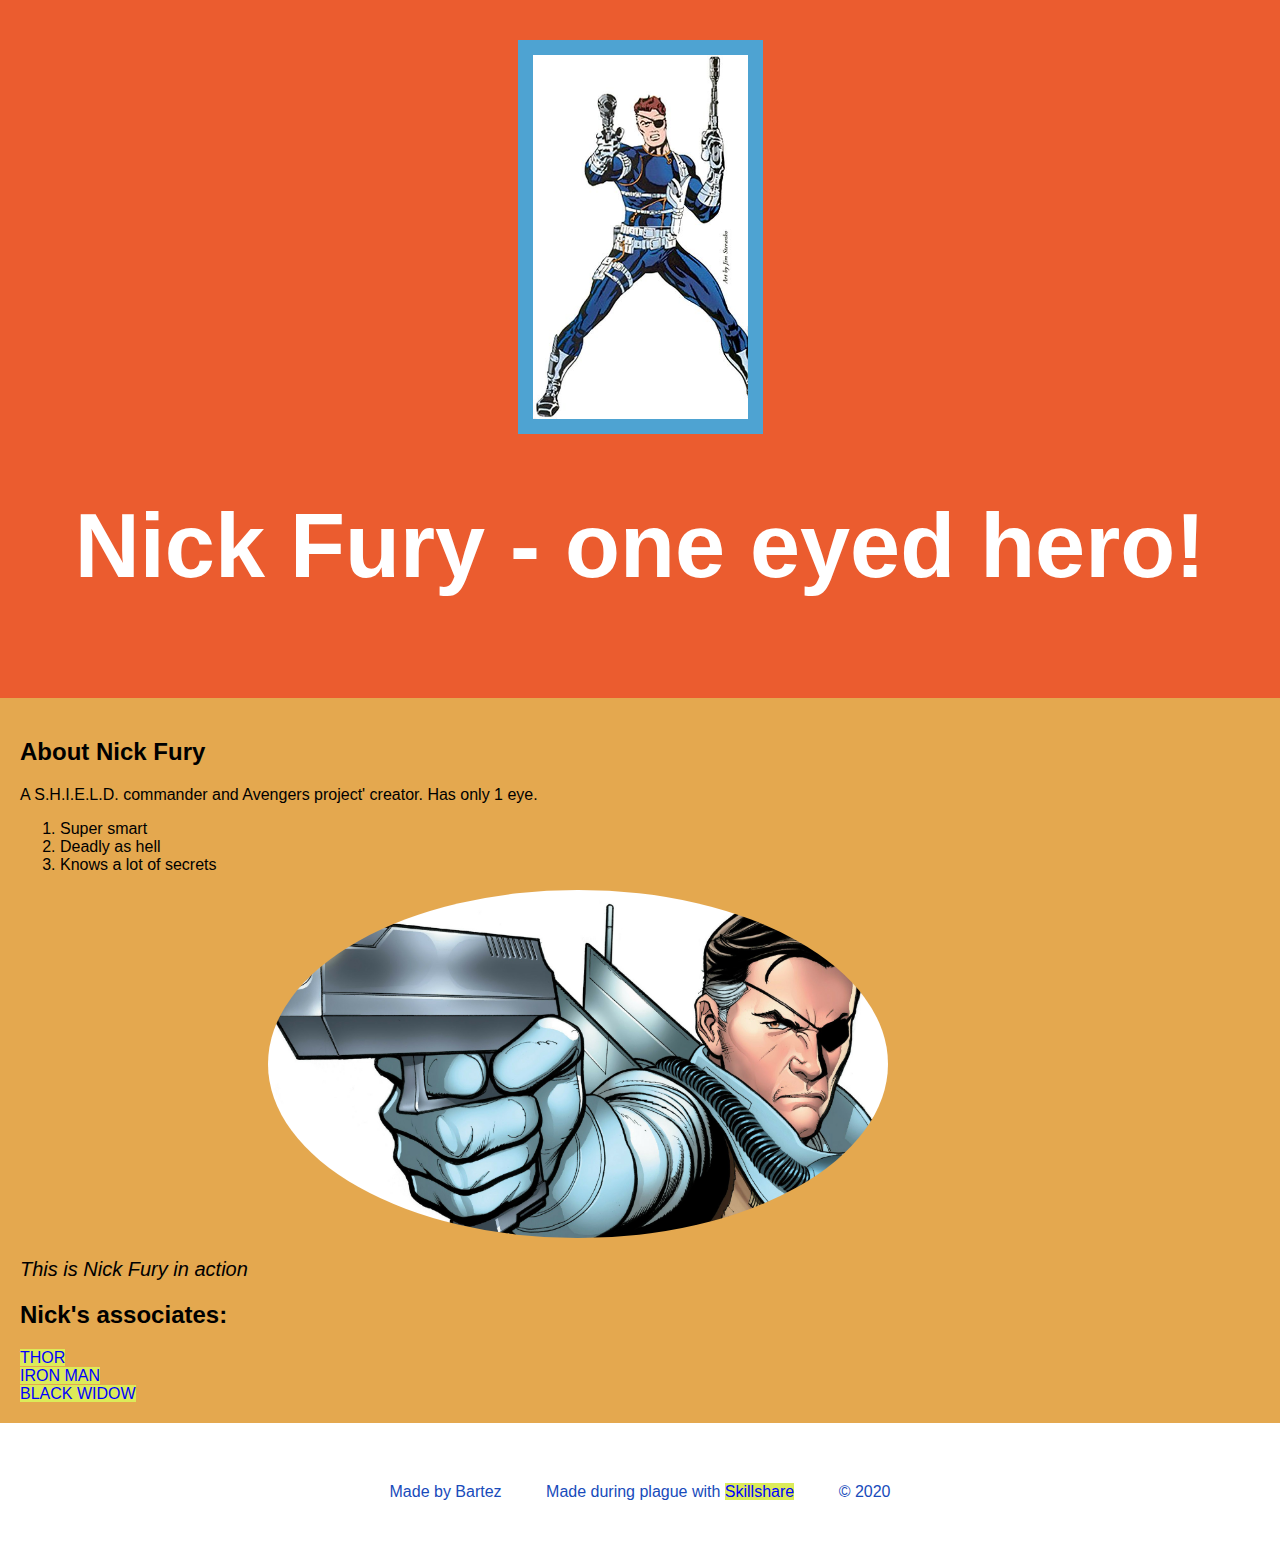
<file: index.html>
<head>
    <meta charset="utf-8">
    <title> Nick Furry</title>
    <link rel="stylesheet" type="text/css" href="CSS/hero-alt-1.css">
  </head>
  <body>
    <div class="wrapper">
      <header>
        <img src="img/nick.jpg">
        <h1> Nick Fury - one eyed hero! </h1>
      </header>
      <div class="content">
        <h2>About Nick Fury</h2>
        <p>A S.H.I.E.L.D. commander and Avengers project' creator. Has only 1 eye. </p>
        <ol>
          <li>Super smart</li>
          <li>Deadly as hell</li>
          <li>Knows a lot of secrets</li>
        </ol>
        <img class="big-image" src="img/big-nick.jpg">
        <p class="caption"> This is Nick Fury in action</p>
        <h2>Nick's associates:</h2>
      <ul>
        <li><a target="_blank" title="Visit Thor's page" href="https://en.wikipedia.org/wiki/Thor_(Marvel_Comics)">THOR</a></li>
        <li><a target="_blank" title="Visit Iron Man's's page" href="https://en.wikipedia.org/wiki/Iron_Man">IRON MAN</a></li>
        <li><a target="_blank" title="Visit Black Widow's page" href="https://en.wikipedia.org/wiki/Black_Widow_(Natasha_Romanova)">BLACK WIDOW</a></li>
      </ul>
      </div>
      <footer>
        <ul>
        <li>Made by Bartez</li>
        <li>Made during plague with <a href="http://skillshare.com" target="_blank" title="Visit Skillshare's Website">Skillshare</a></li>
        <li>&copy; 2020</li>
        </ul>
      </footer>
    </div>

  </body>
</html>
</file>
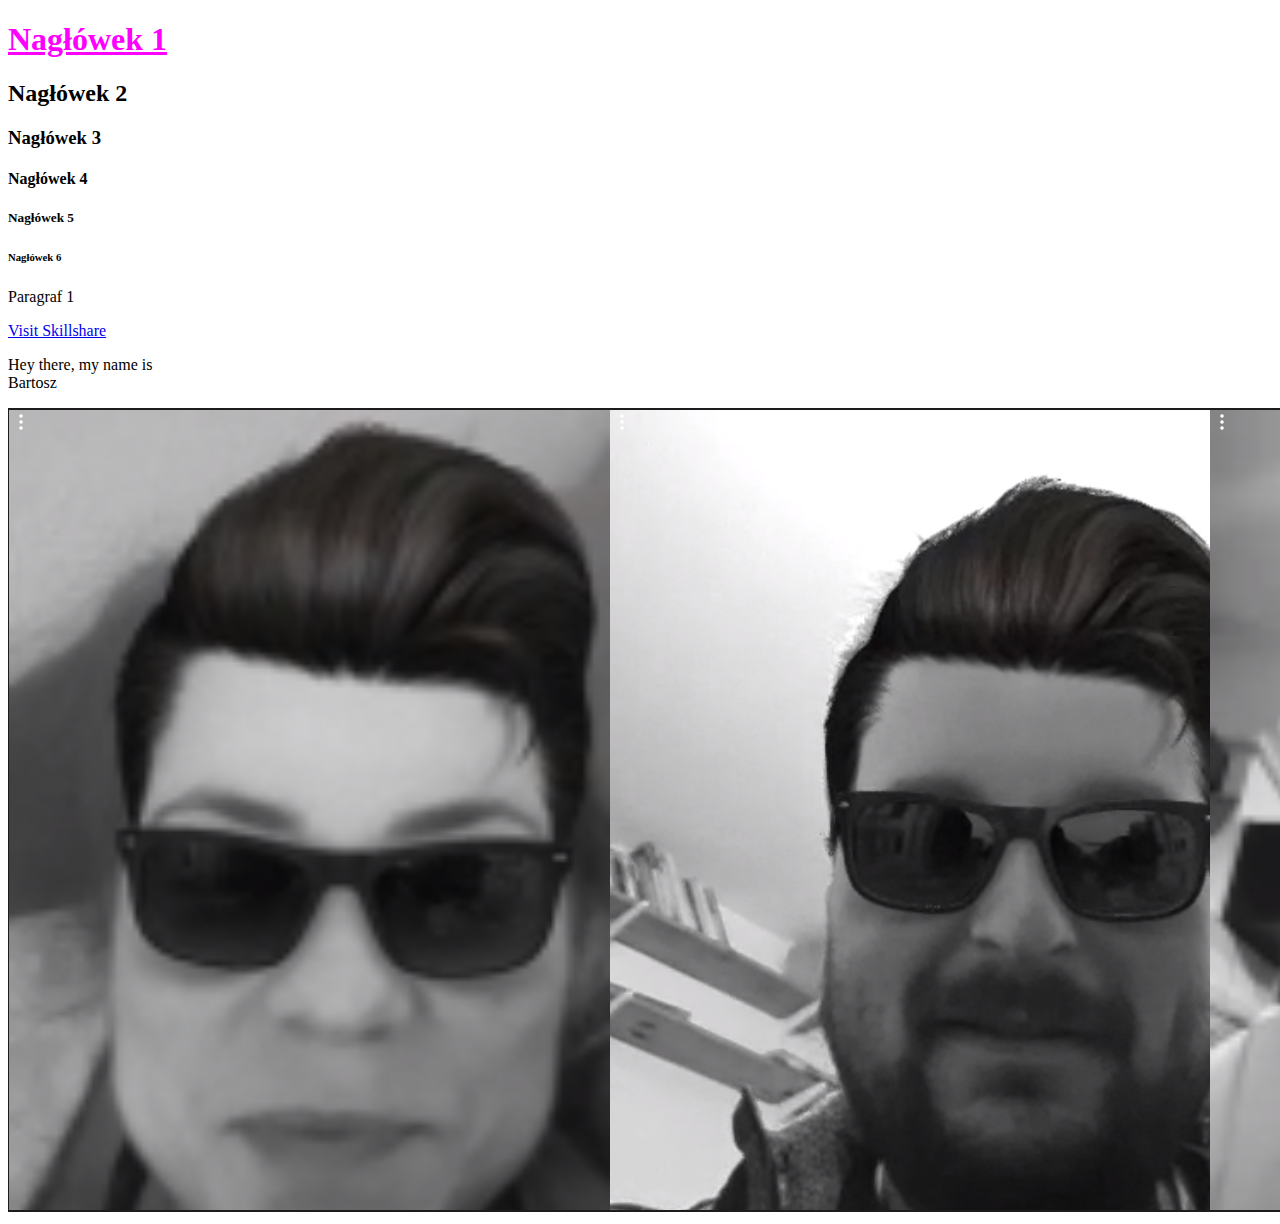
<file: elements.html>
<!DOCTYPE html>
<html lang="en" dir="ltr">
  <head>
    <title> Nowa Stona !! </title>
  </head>

    <body>
    <meta charset="utf-8">

    <h1 style=color:magenta;text-decoration:underline;> Nagłówek 1</h1>
    <h2>Nagłówek 2</h2>
    <h3>Nagłówek 3</h3>
    <h4>Nagłówek 4</h4>
    <h5>Nagłówek 5</h5>
    <h6>Nagłówek 6</h6>

<p>Paragraf 1</p>
<div>
  <div>
    <div>
      <a href="http://www.skillshare.com" target="_blank"> Visit Skillshare </a>
    </div>
  </div>
</div>
<p> Hey there, my name is <br>Bartosz</p>
<img src="3elvis.png" alt="">
  </body>
  </html>
</file>
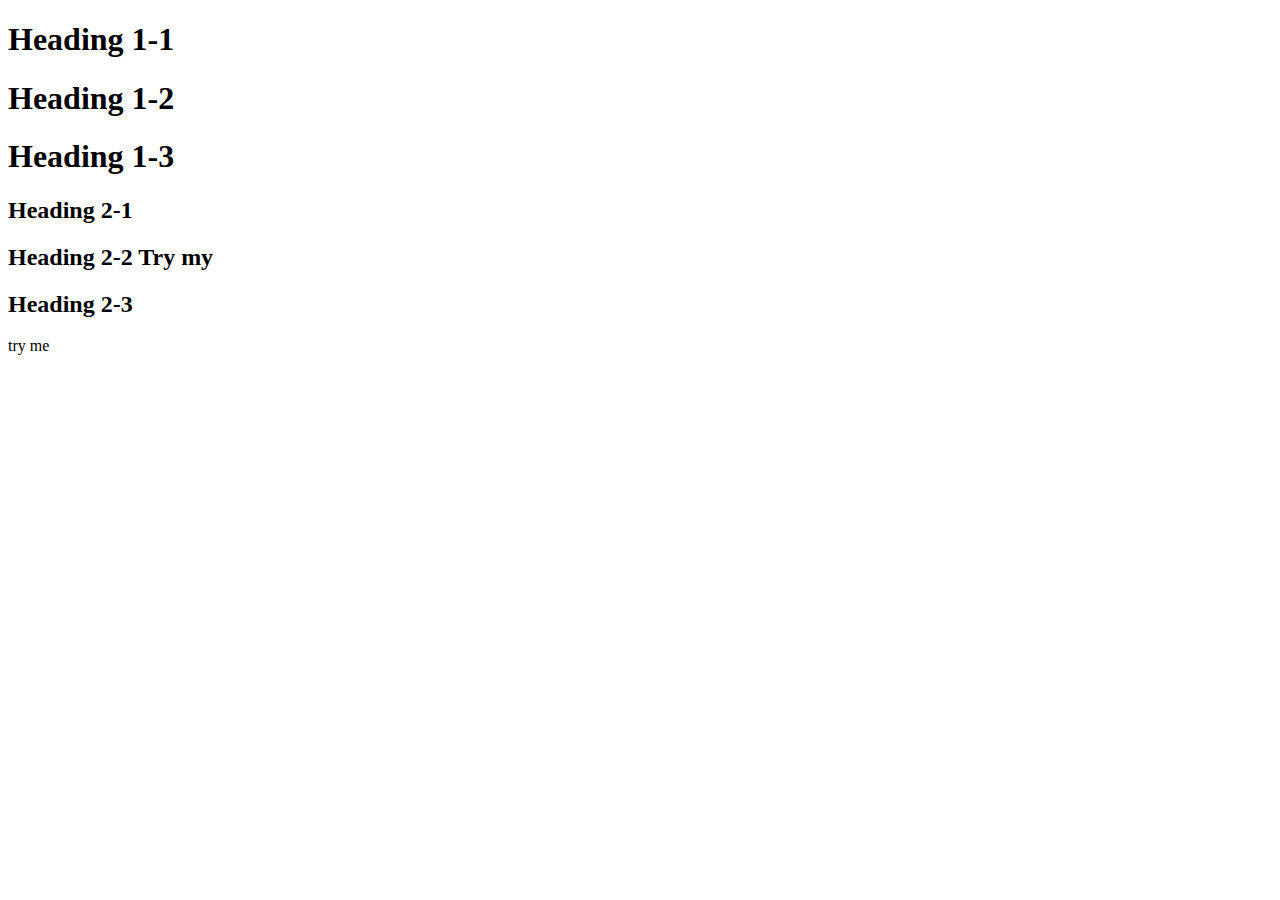
<file: stylish.html>
<!DOCTYPE html>
<html lang="en" dir="ltr">
  <head>
    <meta charset="utf-8">

    <title></title>
<link  href="css/test.css">
  </head>
  <body>
    <h1 id="first"class="small">Heading 1-1</h1>
    <h1>Heading 1-2</h1>
    <h1 class="small">Heading 1-3</h1>
    <h2>Heading 2-1</h2>
    <h2 class="small">Heading 2-2 <span>Try my</span></h2>
    <h2>Heading 2-3</h2>
    <span>try me</span>
  </body>
  </html>
</file>
<file: CSS/hero-alt-1.css>
html, body{
  font-family:Arial, sans-serif;
  margin:0;

}
header{
  background-color: rgb(235, 92, 47);
  padding: 40px;
  text-align: center;

}
h1 {
  font-size: 90px;
  color: white;
}
header img{
  align-items: center;
  border-spacing: 14px;
  width: 215px;
  border: 15px solid rgba(51, 175, 239, 0.85);
}
.content{

  background-color: rgb(228, 168, 79);
  padding: 20px;
  margin: 0 auto;
}
img.big-image{
  max-width: 50%;
  border-radius: 50%;
  margin: 0 20%;
}
p.caption{
  font-size: 20px;
  color: hsv(0, 95%, 74%);
  font-style: italic;
  font-kerning:none;
  font-variant-ligatures: no-common-ligatures;
}
ul{
  list-style: none;
  padding: 0;
  margin: 0;
  display: block;
}
a{
  text-decoration: underline;
  text-decoration-color: red;
  text-decoration-line: none;
  color: blue;
  background-color: rgb(220, 235, 89);
}
a:hover{
  background-color: rgb(168, 82, 50);
}
footer{
  padding: 40px 20px;
  color: rgb(24, 75, 187);
  margin: 20px;
}
footer ul{
text-align: center;
}
footer ul li{
  display: inline;
  text-align: center;
  margin: 0 20px;
}
</file>
